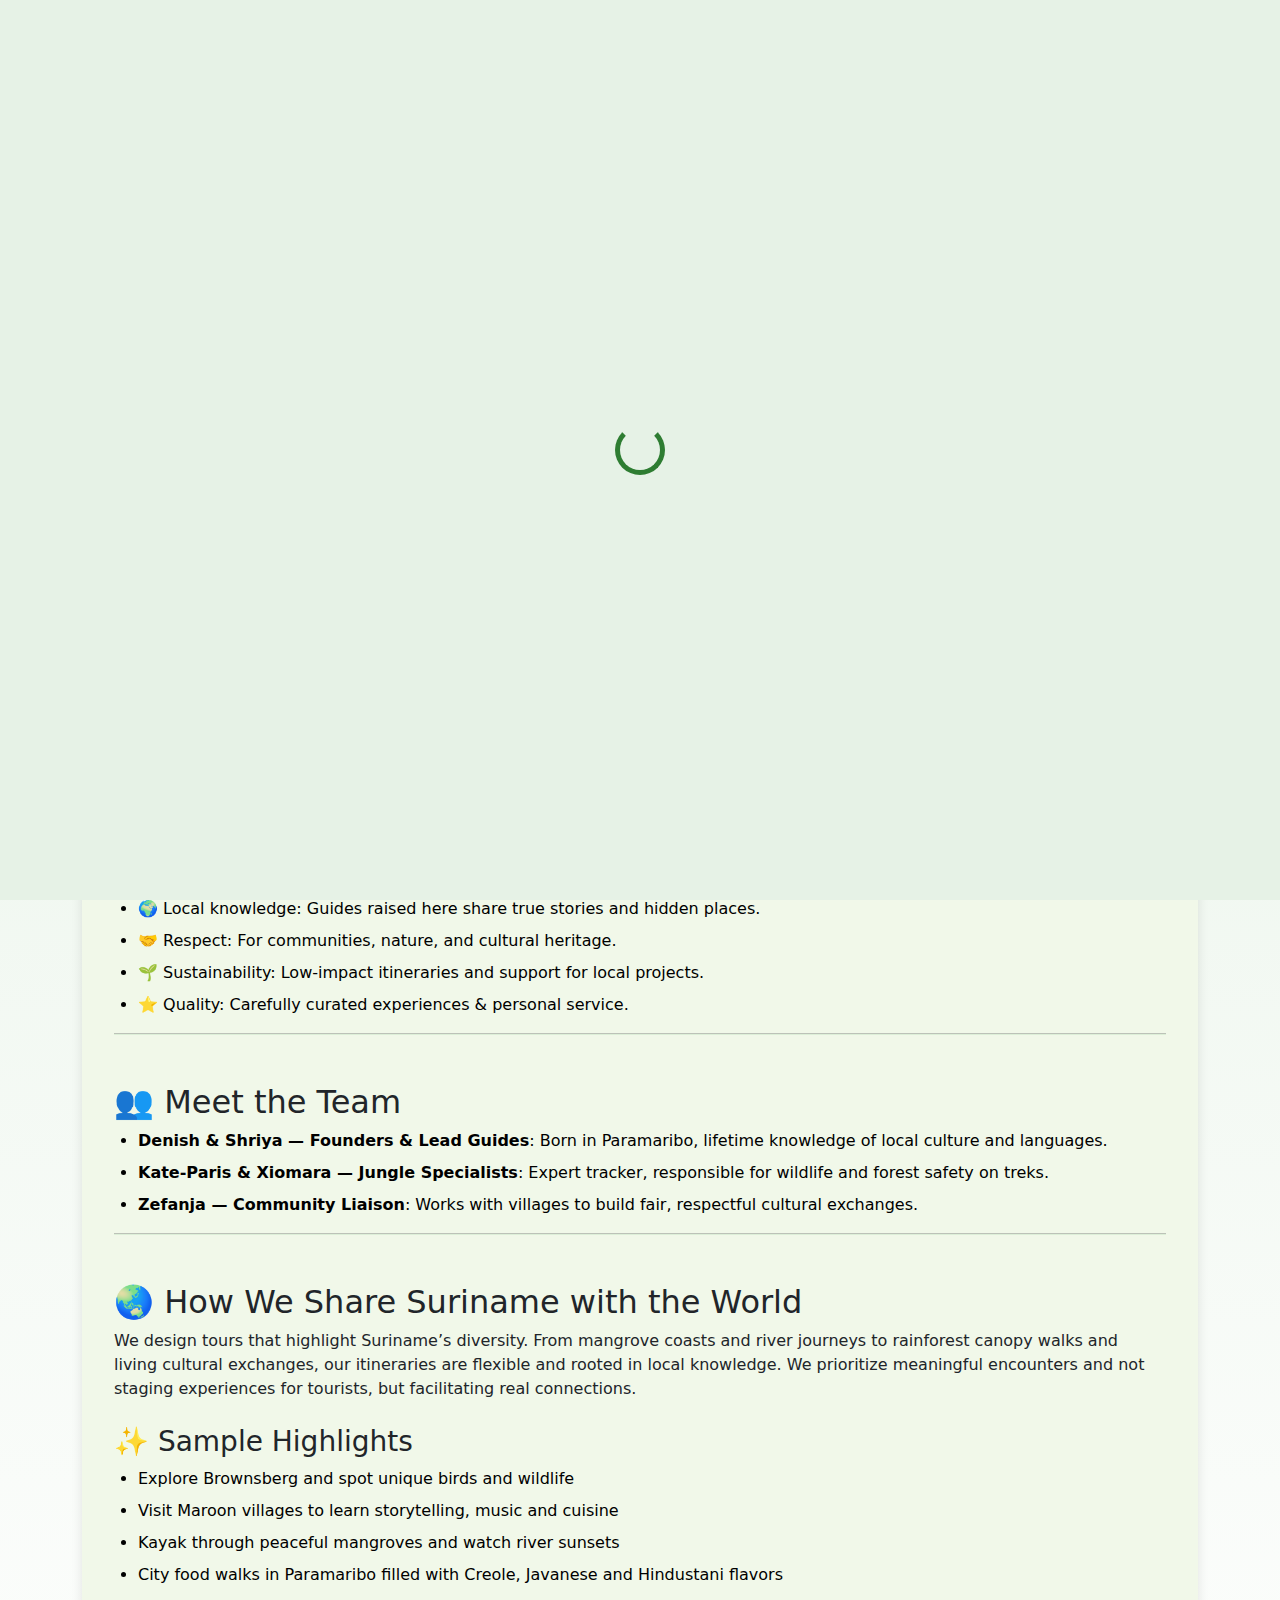
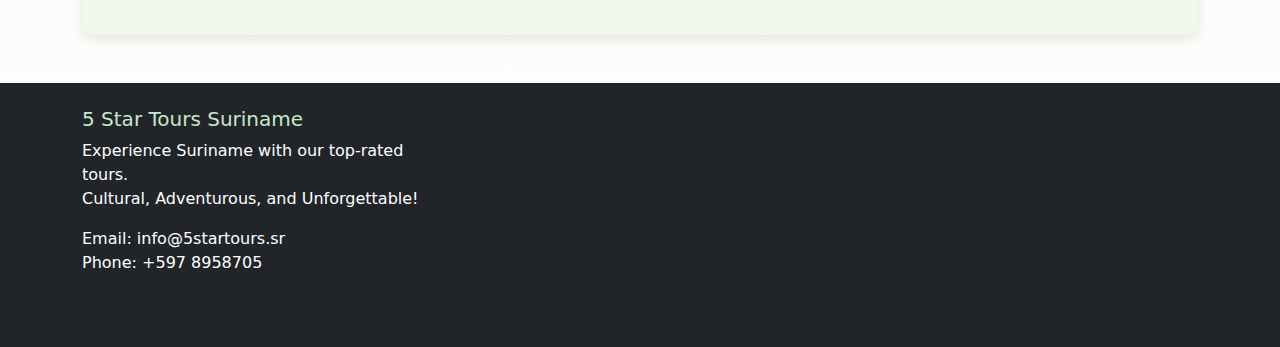
<file: aboutus.html>
<!doctype html>
<html lang="en">
<head>
  <meta charset="utf-8" />
  <meta name="viewport" content="width=device-width, initial-scale=1" />
  <title>About Us | 5 Star Tours Suriname</title>

  <!-- Link to custom CSS -->
  <link rel="stylesheet" href="tours.css">

  <!-- Bootstrap CSS & JS -->
  <link href="https://cdn.jsdelivr.net/npm/bootstrap@5.3.0/dist/css/bootstrap.min.css" rel="stylesheet">
  <script src="https://cdn.jsdelivr.net/npm/bootstrap@5.3.0/dist/js/bootstrap.bundle.min.js"></script>
</head>
<body class="about-page">

    <!-- Loader Animation -->
  <div class="loader">
    <div class="spinner"></div>
  </div>

  <!-- Header & Navigation -->
  <header>
    <div class="logo-wrapper text-center">
      <a href="index.html">
        <img src="logo.png" alt="5 Star Tours Suriname Logo" class="logo-img">
      </a>
    </div>
    <nav class="nav-bar">
      <ul class="nav">
        <li class="nav-item"><a class="nav-link" href="index.html">Home</a></li>
        <li class="nav-item"><a class="nav-link" href="videos.html">Visuals</a></li>
        <li class="nav-item"><a class="nav-link active" href="aboutus.html">About Us</a></li>
        <li class="nav-item"><a class="nav-link" href="contact.html">Contact Us</a></li>
        <li class="nav-item"><a class="nav-link" href="game.html">Free Game</a></li>

        <!-- Drop-down Menu -->
        <li class="nav-item dropdown">
          <a class="nav-link dropdown-toggle" href="#" role="button" data-bs-toggle="dropdown">
            External Links
          </a>
          <ul class="dropdown-menu">
            <li><a class="dropdown-item" href="https://www.booking.com/country/sr.en.html?aid=1610687;label=sr-5ElaeUpGB0Yet*cl18cUkwS541266364289:pl:ta:p1:p2:ac:ap:neg:fi:tikwd-579034197966:lp1012114:li:dec:dm:ppccp=UmFuZG9tSVYkc2RlIyh9YfpWGnRw6lOGgfEoJVv7zYo;ws=&gad_source=1&gad_campaignid=1573210299&gbraid=0AAAAAD_Ls1KssuhnVb_tlhgOaTrJk_Z-X&gclid=Cj0KCQjw3OjGBhDYARIsADd-uX7JFO5ipkrG1ljTrF43IUmAvNK_TdJYITljc0hxZGbKVjTGrwPC5joaAl6KEALw_wcB" target="_blank">Booking.com</a></li>
            <li><a class="dropdown-item" href="https://www.tripadvisor.com/Tourism-g294082-Paramaribo_Paramaribo_District-Vacations.html" target="_blank">TripAdvisor</a></li>
            <li><a class="dropdown-item" href="https://allsurinametours.com/" target="_blank">All Suriname Tours</a></li>
          </ul>
        </li>
      </ul>


      <!-- Search Bar -->
      <form class="search-form" action="https://www.google.com/search" method="get" target="_blank">
        <input type="text" name="q" placeholder="Search..." />
        <button type="submit">Search</button>
      </form>
    </nav>
  </header>

  <!-- Sidemenu: Floating External Links -->
<div class="floating-side-menu">
  <h5>Beyond the Map</h5>
  <ul>
    <li><a class="dropdown-item" href="https://www.booking.com/country/sr.en.html?aid=1610687;label=sr-5ElaeUpGB0Yet*cl18cUkwS541266364289:pl:ta:p1:p2:ac:ap:neg:fi:tikwd-579034197966:lp1012114:li:dec:dm:ppccp=UmFuZG9tSVYkc2RlIyh9YfpWGnRw6lOGgfEoJVv7zYo;ws=&gad_source=1&gad_campaignid=1573210299&gbraid=0AAAAAD_Ls1KssuhnVb_tlhgOaTrJk_Z-X&gclid=Cj0KCQjw3OjGBhDYARIsADd-uX7JFO5ipkrG1ljTrF43IUmAvNK_TdJYITljc0hxZGbKVjTGrwPC5joaAl6KEALw_wcB" target="_blank">Booking.com</a></li>
    <li><a class="dropdown-item" href="https://www.tripadvisor.com/Tourism-g294082-Paramaribo_Paramaribo_District-Vacations.html" target="_blank">TripAdvisor</a></li>
    <li><a class="dropdown-item" href="https://allsurinametours.com/" target="_blank">All Suriname Tours</a></li>
  </ul>
</div>

  <!-- Main Content -->
  <main class="flex-grow-1">
    <div class="container my-5">
      <h1 class="h1s1">About 5 Star Tours Suriname</h1>
      <p class="h1s2">Local Heart. Global Welcome.</p>

      <div class="about-section">
        <p>We are a small, passionate group of local guides and travel-makers who want to show the world the strength, beauty and heart of Suriname. It has lush rainforests, diverse cultures, and warm, welcoming people. We design honest, responsible experiences that celebrate what Suriname truly is.</p>

        <hr>

        <h2 class="mt-5">🌟 Our Mission</h2>
        <p>At 5 Star Tours Suriname our mission is simple: to craft unforgettable journeys that connect visitors with Suriname’s nature, culture, and people — in a way that is respectful, sustainable, and empowering for local communities. We believe tourism should give back.</p>

        <hr>

        <h2 class="mt-5">💚 What We Value</h2>
        <ul>
          <li>🌍 Local knowledge: Guides raised here share true stories and hidden places.</li>
          <li>🤝 Respect: For communities, nature, and cultural heritage.</li>
          <li>🌱 Sustainability: Low-impact itineraries and support for local projects.</li>
          <li>⭐ Quality: Carefully curated experiences & personal service.</li>
        </ul>

        <hr>

        <h2 class="mt-5">👥 Meet the Team</h2>
        <ul>
          <li><strong>Denish & Shriya — Founders & Lead Guides</strong>: Born in Paramaribo, lifetime knowledge of local culture and languages.</li>
          <li><strong>Kate-Paris & Xiomara — Jungle Specialists</strong>: Expert tracker, responsible for wildlife and forest safety on treks.</li>
          <li><strong>Zefanja — Community Liaison</strong>: Works with villages to build fair, respectful cultural exchanges.</li>
        </ul>

        <hr>

        <h2 class="mt-5">🌏 How We Share Suriname with the World</h2>
        <p>We design tours that highlight Suriname’s diversity. From mangrove coasts and river journeys to rainforest canopy walks and living cultural exchanges, our itineraries are flexible and rooted in local knowledge. We prioritize meaningful encounters and not staging experiences for tourists, but facilitating real connections.</p>

        <h3 class="mt-4">✨ Sample Highlights</h3>
        <ul>
          <li>Explore Brownsberg and spot unique birds and wildlife</li>
          <li>Visit Maroon villages to learn storytelling, music and cuisine</li>
          <li>Kayak through peaceful mangroves and watch river sunsets</li>
          <li>City food walks in Paramaribo filled with Creole, Javanese and Hindustani flavors</li>
        </ul>
      </div>
    </div>
  </main>

  <!-- Footer -->
  <footer class="footer bg-dark text-white pt-4">
    <div class="container">
      <div class="row">
        <div class="col-md-4 mb-4">
          <h5>5 Star Tours Suriname</h5>
          <p>Experience Suriname with our top-rated tours.<br>Cultural, Adventurous, and Unforgettable!</p>
          <p>Email: info@5startours.sr<br>Phone: +597 8958705</p>
        </div>
      </div>
    </div>
  </footer>

</body>
</html>
</file>
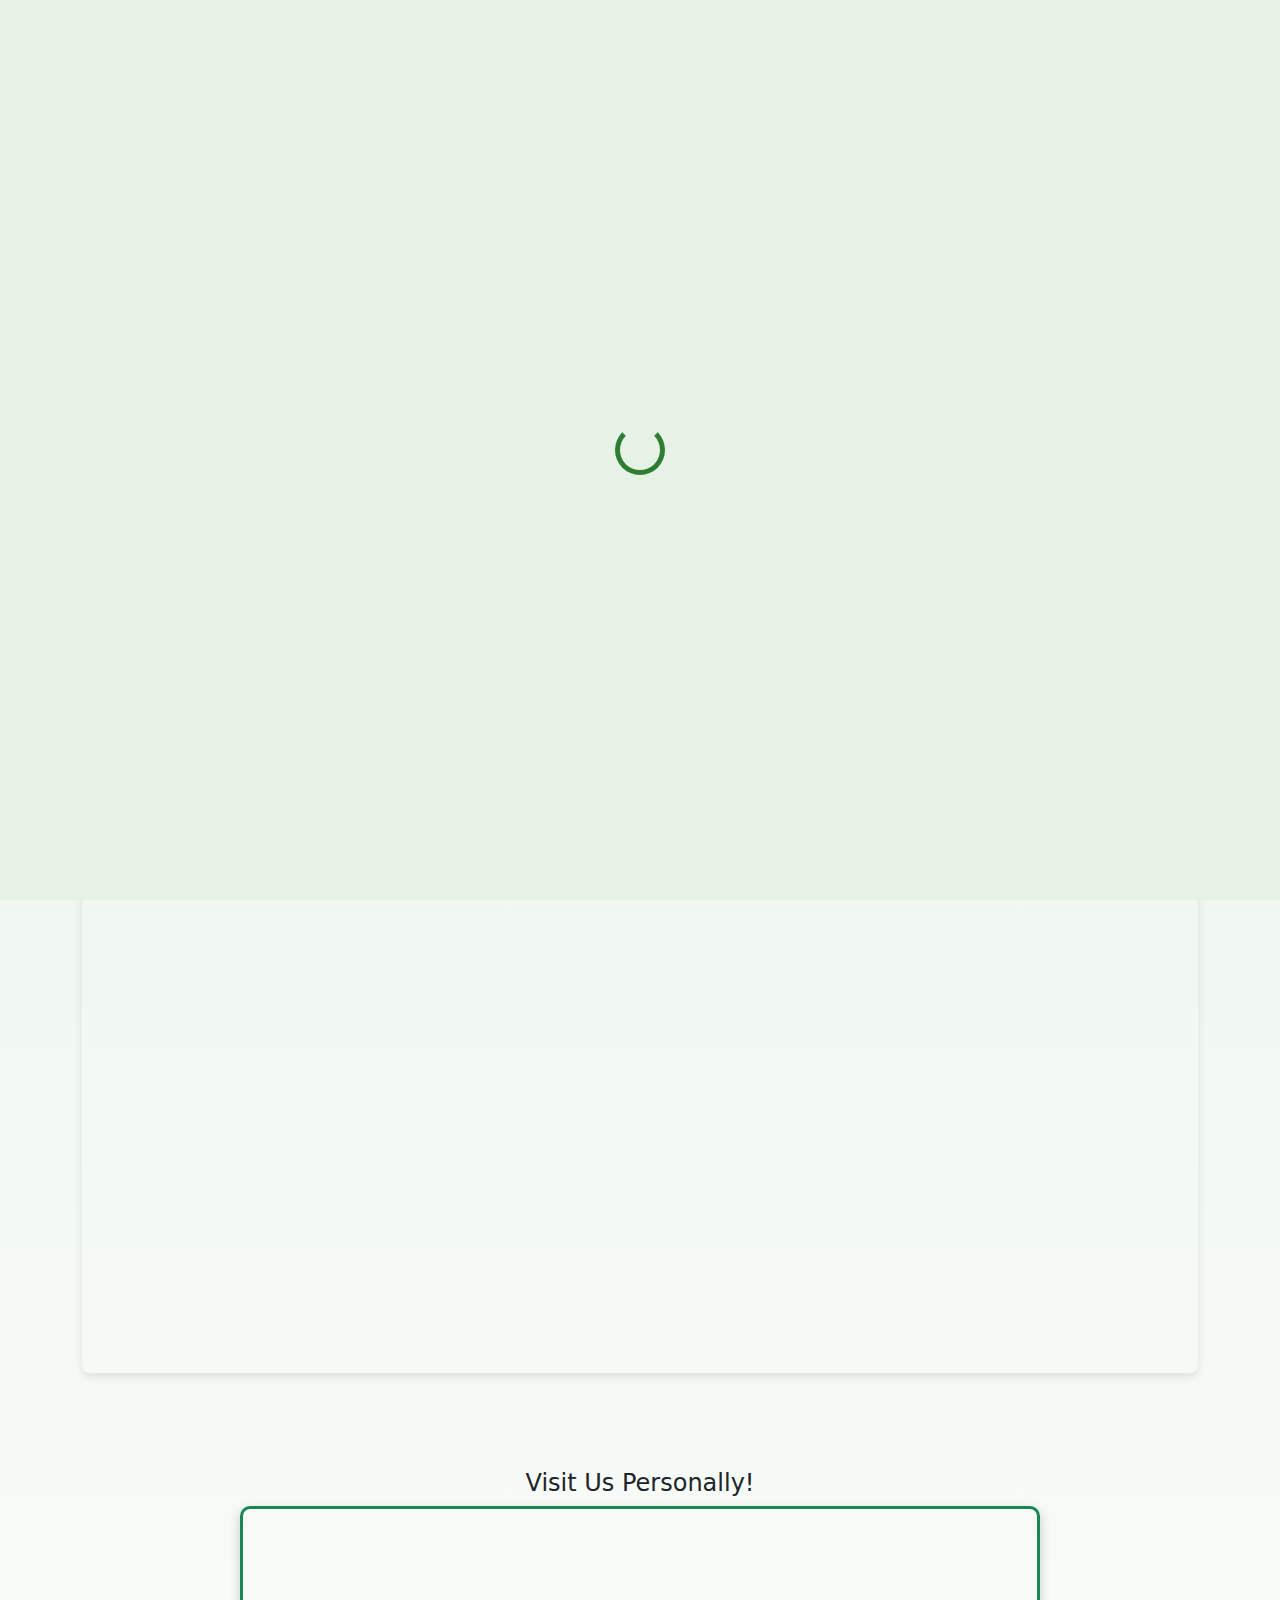
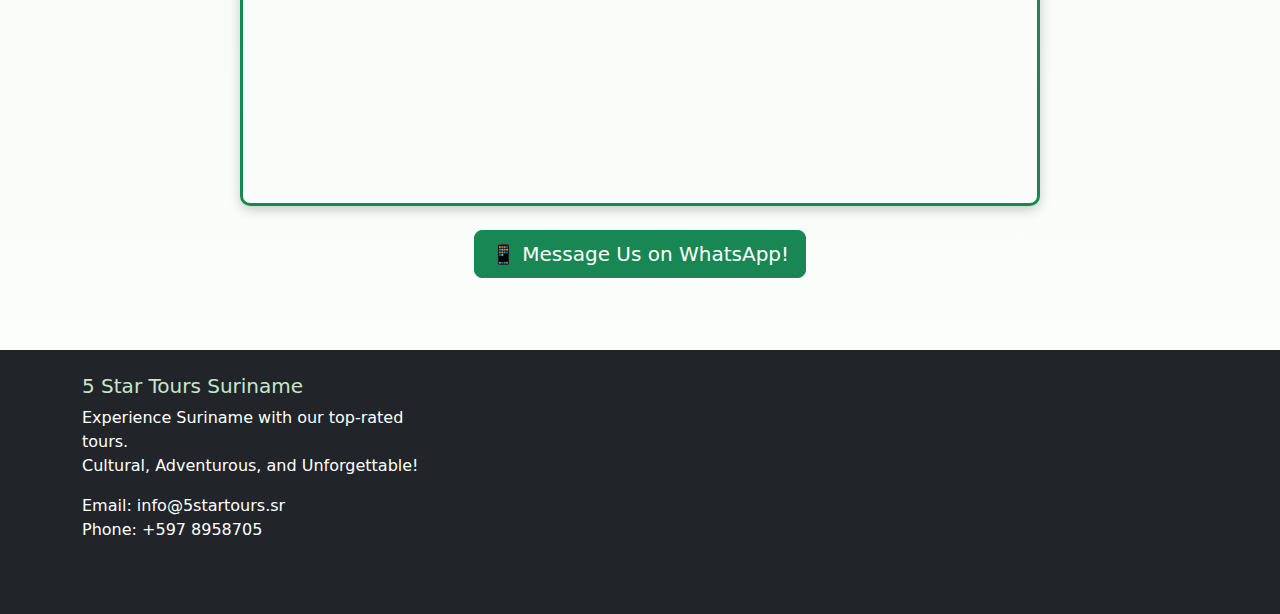
<file: contact.html>
<!DOCTYPE html>
<html lang="en">
<head>
  <meta charset="UTF-8">
  <title>Contact Us | 5 Star Tours Suriname</title>
  <meta name="viewport" content="width=device-width, initial-scale=1.0">

  <!-- Link to CSS -->
  <link rel="stylesheet" href="tours.css">

  <!-- Bootstrap CSS & JS -->
  <link href="https://cdn.jsdelivr.net/npm/bootstrap@5.3.0/dist/css/bootstrap.min.css" rel="stylesheet">
  <script src="https://cdn.jsdelivr.net/npm/bootstrap@5.3.0/dist/js/bootstrap.bundle.min.js"></script>
</head>
<body class="contact-page">

    <!-- Loader Animation -->
  <div class="loader">
    <div class="spinner"></div>
  </div>

  <!-- Header & Navigation -->
  <header>
    <div class="logo-wrapper text-center">
      <a href="index.html">
        <img src="logo.png" alt="5 Star Tours Suriname Logo" class="logo-img">
      </a>
    </div>
    <nav class="nav-bar">
      <ul class="nav">
        <li class="nav-item"><a class="nav-link" href="index.html">Home</a></li>
        <li class="nav-item"><a class="nav-link" href="videos.html">Visuals</a></li>
        <li class="nav-item"><a class="nav-link" href="aboutus.html">About Us</a></li>
        <li class="nav-item"><a class="nav-link active" href="contact.html">Contact Us</a></li>
        <li class="nav-item"><a class="nav-link" href="game.html">Free Game</a></li>

        <!-- Drop-down Menu -->
        <li class="nav-item dropdown">
          <a class="nav-link dropdown-toggle" href="#" role="button" data-bs-toggle="dropdown">
            External Links
          </a>
          <ul class="dropdown-menu">
            <li><a class="dropdown-item" href="https://www.booking.com/country/sr.en.html?aid=1610687;label=sr-5ElaeUpGB0Yet*cl18cUkwS541266364289:pl:ta:p1:p2:ac:ap:neg:fi:tikwd-579034197966:lp1012114:li:dec:dm:ppccp=UmFuZG9tSVYkc2RlIyh9YfpWGnRw6lOGgfEoJVv7zYo;ws=&gad_source=1&gad_campaignid=1573210299&gbraid=0AAAAAD_Ls1KssuhnVb_tlhgOaTrJk_Z-X&gclid=Cj0KCQjw3OjGBhDYARIsADd-uX7JFO5ipkrG1ljTrF43IUmAvNK_TdJYITljc0hxZGbKVjTGrwPC5joaAl6KEALw_wcB" target="_blank">Booking.com</a></li>
            <li><a class="dropdown-item" href="https://www.tripadvisor.com/Tourism-g294082-Paramaribo_Paramaribo_District-Vacations.html" target="_blank">TripAdvisor</a></li>
            <li><a class="dropdown-item" href="https://allsurinametours.com/" target="_blank">All Suriname Tours</a></li>
          </ul>
        </li>
      </ul>

      <!-- Search Bar -->
      <form class="search-form" action="https://www.google.com/search" method="get" target="_blank">
        <input type="text" name="q" placeholder="Search..." />
        <button type="submit">Search</button>
      </form>
    </nav>
  </header>

  <!-- Sidemenu: Floating External Links -->
<div class="floating-side-menu">
  <h5>Beyond the Map</h5>
  <ul>
    <li><a class="dropdown-item" href="https://www.booking.com/country/sr.en.html?aid=1610687;label=sr-5ElaeUpGB0Yet*cl18cUkwS541266364289:pl:ta:p1:p2:ac:ap:neg:fi:tikwd-579034197966:lp1012114:li:dec:dm:ppccp=UmFuZG9tSVYkc2RlIyh9YfpWGnRw6lOGgfEoJVv7zYo;ws=&gad_source=1&gad_campaignid=1573210299&gbraid=0AAAAAD_Ls1KssuhnVb_tlhgOaTrJk_Z-X&gclid=Cj0KCQjw3OjGBhDYARIsADd-uX7JFO5ipkrG1ljTrF43IUmAvNK_TdJYITljc0hxZGbKVjTGrwPC5joaAl6KEALw_wcB" target="_blank">Booking.com</a></li>
    <li><a class="dropdown-item" href="https://www.tripadvisor.com/Tourism-g294082-Paramaribo_Paramaribo_District-Vacations.html" target="_blank">TripAdvisor</a></li>
    <li><a class="dropdown-item" href="https://allsurinametours.com/" target="_blank">All Suriname Tours</a></li>
  </ul>
</div>
  
  <!-- Contact Section -->
  <section class="container my-5">
   <h1 class="h1s1">Contact Us</h1>
   <p class="h1s2">We’d love to hear from you! Fill out the form below and we’ll get back to you soon.</p>

    <!-- Google Form Embed -->
  <div class="ratio ratio-4x3 mt-4">
    <iframe src="https://docs.google.com/forms/d/e/1FAIpQLSczl7Mp1dn1-iRc727x0UaylIbSYmRi9KLs5aPv-EWXPl2hZw/viewform?embedded=true" width="100%" height="1030" frameborder="0" marginheight="0" marginwidth="0">Loading…</iframe>
  </div>
</section>

<!-- Google Map -->
<div class="mt-5 map-container">
  <h4>Visit Us Personally!</h4>
  <iframe
    src="https://www.google.com/maps/embed?pb=!1m18!1m12!1m3!1d66662.67972925508!2d-55.16625609355794!3d5.843273038252934!2m3!1f0!2f0!3f0!3m2!1i1024!2i768!4f13.1!3m3!1m2!1s0x8d09cab5c73d71a1%3A0x99b775c4222b4a34!2sMcDonald&#39;s%20Centrum!5e0!3m2!1sen!2s!4v1758843793334!5m2!1sen!2s"
    class="map-frame"
    allowfullscreen=""
    loading="lazy"
    referrerpolicy="no-referrer-when-downgrade">
  </iframe>
</div>
</br>

  <!-- WhatsApp Button -->
  <div class="text-center mb-4">
    <a href="https://wa.me/5978958705" target="_blank" class="btn btn-success btn-lg">
      📱 Message Us on WhatsApp!
    </a>
  </div>
  <!-- Footer -->
  <footer class="footer mt-5 bg-dark text-white pt-4">
    <div class="container">
      <div class="row">
        <div class="col-md-4 mb-4">
          <h5>5 Star Tours Suriname</h5>
          <p>Experience Suriname with our top-rated tours.<br>Cultural, Adventurous, and Unforgettable!</p>
          <p>Email: info@5startours.sr<br>Phone: +597 8958705</p>
        </div>
      </div>
    </div>
  </footer>
  </body>
</html>
</file>
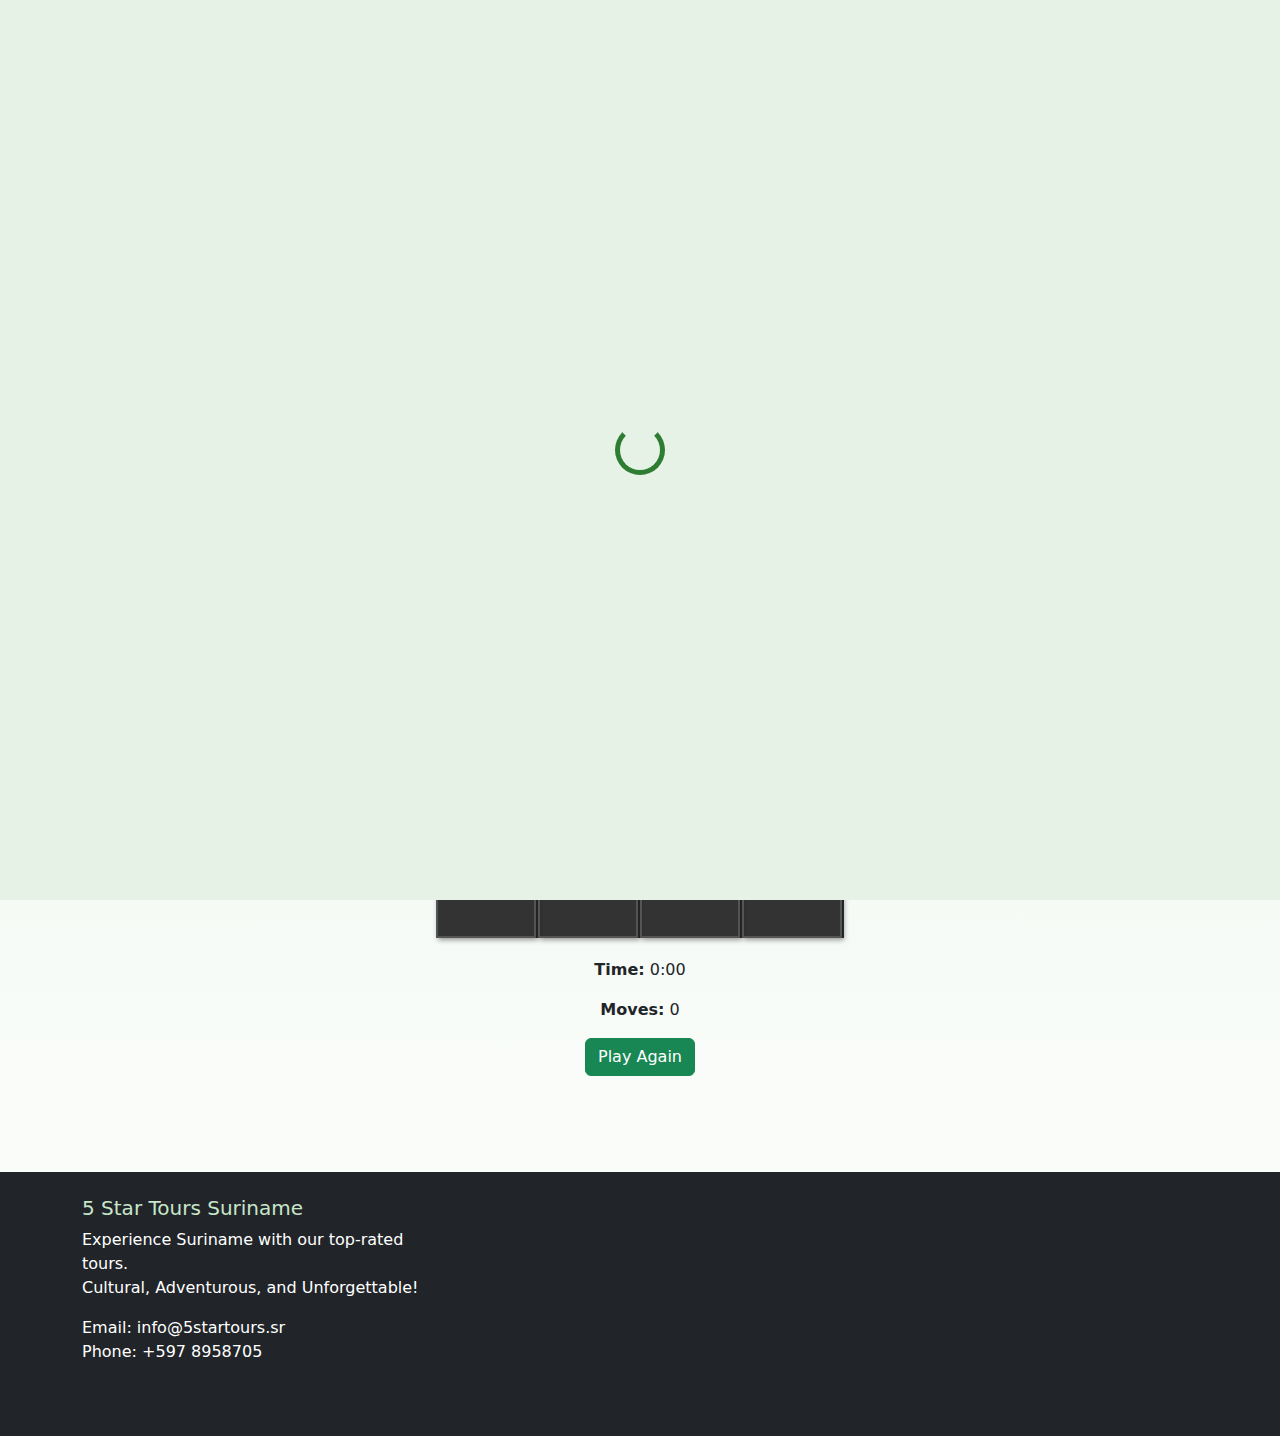
<file: game.html>
<!DOCTYPE html>
<html lang="en">
<head>
  <meta charset="UTF-8">
  <title>Puzzle Game | 5 Star Tours Suriname</title>
  <meta name="viewport" content="width=device-width, initial-scale=1.0">

  <!-- Link to custom CSS -->
  <link rel="stylesheet" href="tours.css">

  <!-- Bootstrap CSS & JS -->
  <link href="https://cdn.jsdelivr.net/npm/bootstrap@5.3.0/dist/css/bootstrap.min.css" rel="stylesheet">
  <script src="https://cdn.jsdelivr.net/npm/bootstrap@5.3.0/dist/js/bootstrap.bundle.min.js"></script>

<body class="game-page">

    <!-- Loader Animation -->
  <div class="loader">
    <div class="spinner"></div>
  </div>

  <!-- Header & Navigation -->
  <header>
    <div class="logo-wrapper text-center">
      <a href="index.html">
        <img src="logo.png" alt="5 Star Tours Suriname Logo" class="logo-img">
      </a>
    </div>
    <nav class="nav-bar">
      <ul class="nav">
        <li class="nav-item"><a class="nav-link" href="index.html">Home</a></li>
        <li class="nav-item"><a class="nav-link" href="videos.html">Visuals</a></li>
        <li class="nav-item"><a class="nav-link" href="aboutus.html">About Us</a></li>
        <li class="nav-item"><a class="nav-link" href="contact.html">Contact Us</a></li>
        <li class="nav-item"><a class="nav-link active" href="game.html">Free Game</a></li>

        <!-- Drop-down Menu -->
        <li class="nav-item dropdown">
          <a class="nav-link dropdown-toggle" href="#" role="button" data-bs-toggle="dropdown">
            External Links
          </a>
          <ul class="dropdown-menu">
            <li><a class="dropdown-item" href="https://www.booking.com/country/sr.en.html?aid=1610687;label=sr-5ElaeUpGB0Yet*cl18cUkwS541266364289:pl:ta:p1:p2:ac:ap:neg:fi:tikwd-579034197966:lp1012114:li:dec:dm:ppccp=UmFuZG9tSVYkc2RlIyh9YfpWGnRw6lOGgfEoJVv7zYo;ws=&gad_source=1&gad_campaignid=1573210299&gbraid=0AAAAAD_Ls1KssuhnVb_tlhgOaTrJk_Z-X&gclid=Cj0KCQjw3OjGBhDYARIsADd-uX7JFO5ipkrG1ljTrF43IUmAvNK_TdJYITljc0hxZGbKVjTGrwPC5joaAl6KEALw_wcB" target="_blank">Booking.com</a></li>
            <li><a class="dropdown-item" href="https://www.tripadvisor.com/Tourism-g294082-Paramaribo_Paramaribo_District-Vacations.html" target="_blank">TripAdvisor</a></li>
            <li><a class="dropdown-item" href="https://allsurinametours.com/" target="_blank">All Suriname Tours</a></li>
          </ul>
        </li>
      </ul>

      
      <!-- Search Bar -->
      <form class="search-form" action="https://www.google.com/search" method="get" target="_blank">
        <input type="text" name="q" placeholder="Search..." />
        <button type="submit">Search</button>
      </form>
    </nav>
  </header>

      <!-- Sidemenu: Floating External Links -->
<div class="floating-side-menu">
  <h5>Beyond the Map</h5>
  <ul>
    <li><a class="dropdown-item" href="https://www.booking.com/country/sr.en.html?aid=1610687;label=sr-5ElaeUpGB0Yet*cl18cUkwS541266364289:pl:ta:p1:p2:ac:ap:neg:fi:tikwd-579034197966:lp1012114:li:dec:dm:ppccp=UmFuZG9tSVYkc2RlIyh9YfpWGnRw6lOGgfEoJVv7zYo;ws=&gad_source=1&gad_campaignid=1573210299&gbraid=0AAAAAD_Ls1KssuhnVb_tlhgOaTrJk_Z-X&gclid=Cj0KCQjw3OjGBhDYARIsADd-uX7JFO5ipkrG1ljTrF43IUmAvNK_TdJYITljc0hxZGbKVjTGrwPC5joaAl6KEALw_wcB" target="_blank">Booking.com</a></li>
    <li><a class="dropdown-item" href="https://www.tripadvisor.com/Tourism-g294082-Paramaribo_Paramaribo_District-Vacations.html" target="_blank">TripAdvisor</a></li>
    <li><a class="dropdown-item" href="https://allsurinametours.com/" target="_blank">All Suriname Tours</a></li>
  </ul>
</div>


  <!-- Game Content -->
  <div class="container my-5">
   <h1 class="h1s1">Jigsaw Puzzle Game</h1>
   <p class="h1s2">Drag or tap the pieces to the correct spot!</p>

    <div id="puzzle"></div>
    <p id="message" class="mt-3"></p>

  <div class="mt-3 text-center">
  <p><strong>Time:</strong> <span id="timer">0:00</span></p>
  <p><strong>Moves:</strong> <span id="moves">0</span></p>
  <button onclick="resetGame()" class="btn btn-success">Play Again</button>
</div>
  </div>

  <!-- Game Script -->
  <script>
    const puzzle = document.getElementById("puzzle");
    const message = document.getElementById("message");
    const size = 4;
    let order = [];
    let seconds = 0;
    let moves = 0;
    let timerInterval;
    let dragged;

    function startTimer() {
      timerInterval = setInterval(() => {
        seconds++;
        const min = Math.floor(seconds / 60);
        const sec = seconds % 60;
        document.getElementById("timer").textContent = `${min}:${sec.toString().padStart(2, '0')}`;
      }, 1000);
    }

    function incrementMoves() {
      moves++;
      document.getElementById("moves").textContent = moves;
    }

    function resetGame() {
      clearInterval(timerInterval);
      seconds = 0;
      moves = 0;
      document.getElementById("timer").textContent = "0:00";
      document.getElementById("moves").textContent = "0";
      order = shuffle([...Array(size * size).keys()]);
      Array.from(puzzle.children).forEach((piece, i) => {
        piece.style.order = order[i];
      });
      message.textContent = "";
      startTimer();
    }

    function shuffle(array) {
      for (let i = array.length - 1; i > 0; i--) {
        const j = Math.floor(Math.random() * (i + 1));
        [array[i], array[j]] = [array[j], array[i]];
      }
      return array;
    }

    // Generate puzzle pieces
    for (let row = 0; row < size; row++) {
      for (let col = 0; col < size; col++) {
        let index = row * size + col;
        order.push(index);

        let piece = document.createElement("div");
        piece.classList.add("piece");
        piece.style.backgroundPosition = `-${col * 100}px -${row * 100}px`;
        piece.setAttribute("data-index", index);
        piece.draggable = true;

        puzzle.appendChild(piece);
      }
    }

    // Shuffle pieces
    order = shuffle(order);
    Array.from(puzzle.children).forEach((piece, i) => {
      piece.style.order = order[i];
    });

    // Drag & drop logic
    puzzle.addEventListener("dragstart", e => {
      dragged = e.target;
    });

    puzzle.addEventListener("dragover", e => {
      e.preventDefault();
    });

    puzzle.addEventListener("drop", e => {
      if (e.target.classList.contains("piece")) {
        let tempOrder = dragged.style.order;
        dragged.style.order = e.target.style.order;
        e.target.style.order = tempOrder;
        incrementMoves();
        checkWin();
      }
    });

    // Touch events for mobile
    puzzle.addEventListener("touchstart", e => {
      dragged = e.target;
    });

    puzzle.addEventListener("touchmove", e => {
      e.preventDefault();
    });

    puzzle.addEventListener("touchend", e => {
      const touch = e.changedTouches[0];
      const target = document.elementFromPoint(touch.clientX, touch.clientY);
      if (target && target.classList.contains("piece")) {
        let tempOrder = dragged.style.order;
        dragged.style.order = target.style.order;
        target.style.order = tempOrder;
        incrementMoves();
        checkWin();
      }
    });

    function checkWin() {
      let solved = true;
      Array.from(puzzle.children).forEach(piece => {
        if (piece.style.order != piece.getAttribute("data-index")) {
          solved = false;
        }
      });
      if (solved) {
        clearInterval(timerInterval);
        message.textContent = "🎉 Congratulations! You solved the puzzle!";
      }
    }

    // Start timer on load
    startTimer();
  </script>

  <!-- Footer -->
  <footer class="footer mt-5 bg-dark text-white pt-4">
    <div class="container">
      <div class="row">
        <div class="col-md-4 mb-4">
          <h5>5 Star Tours Suriname</h5>
          <p>Experience Suriname with our top-rated tours.<br>Cultural, Adventurous, and Unforgettable!</p>
          <p>Email: info@5startours.sr<br>Phone: +597 8958705</p>
        </div>
      </div>
    </div>
  </footer>

</body>
</html>
</file>
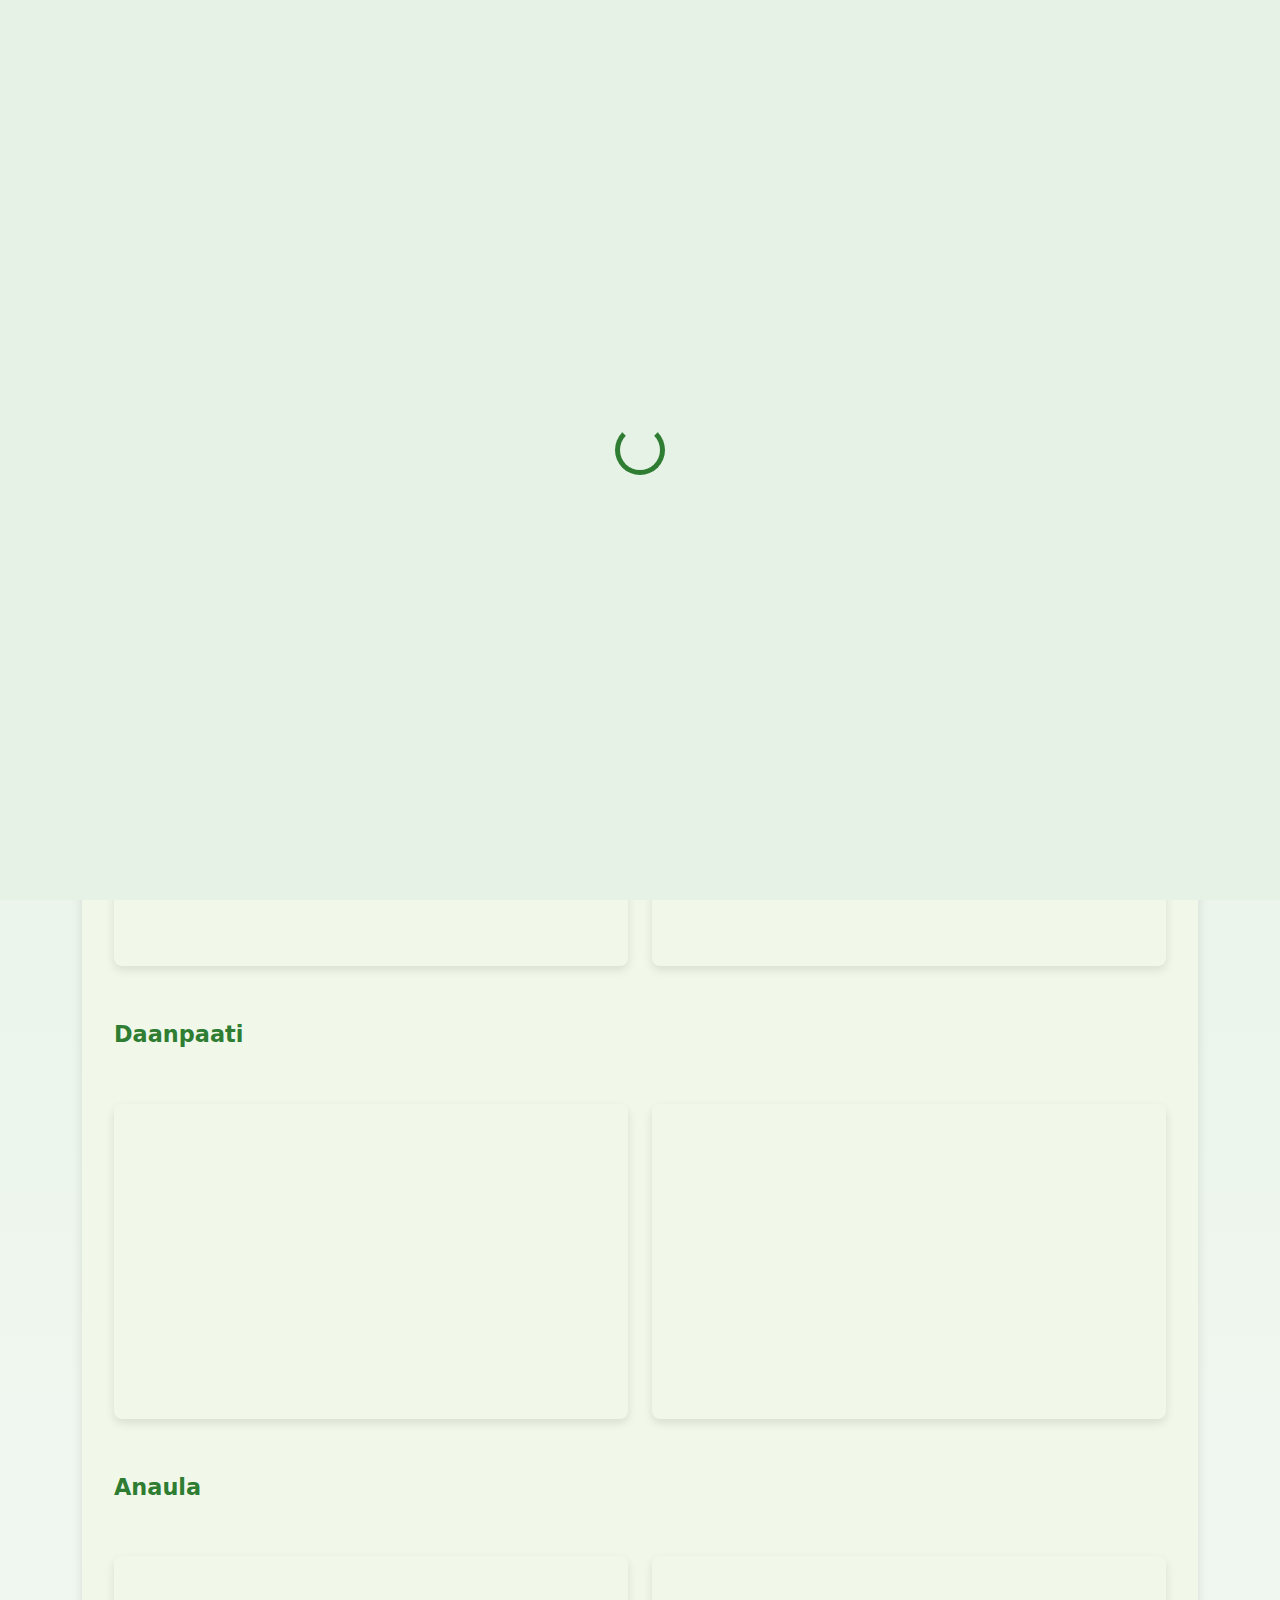
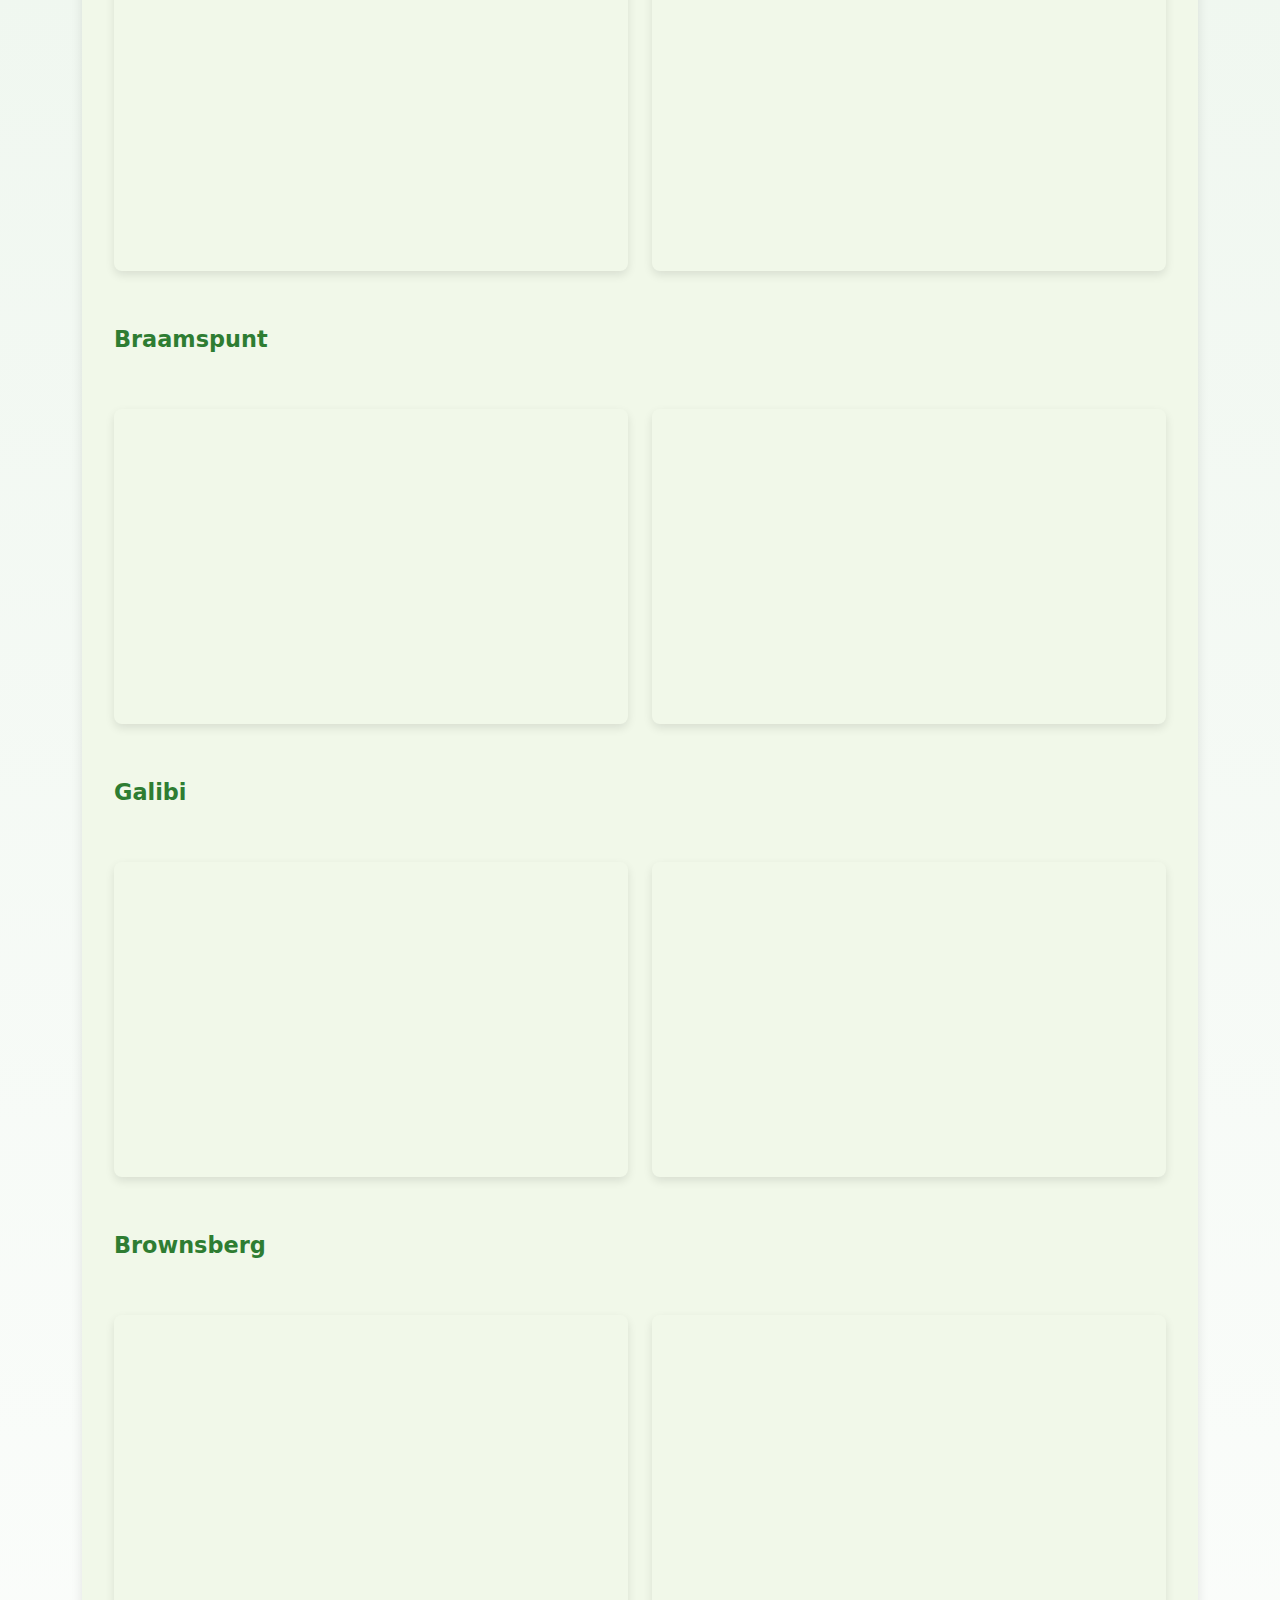
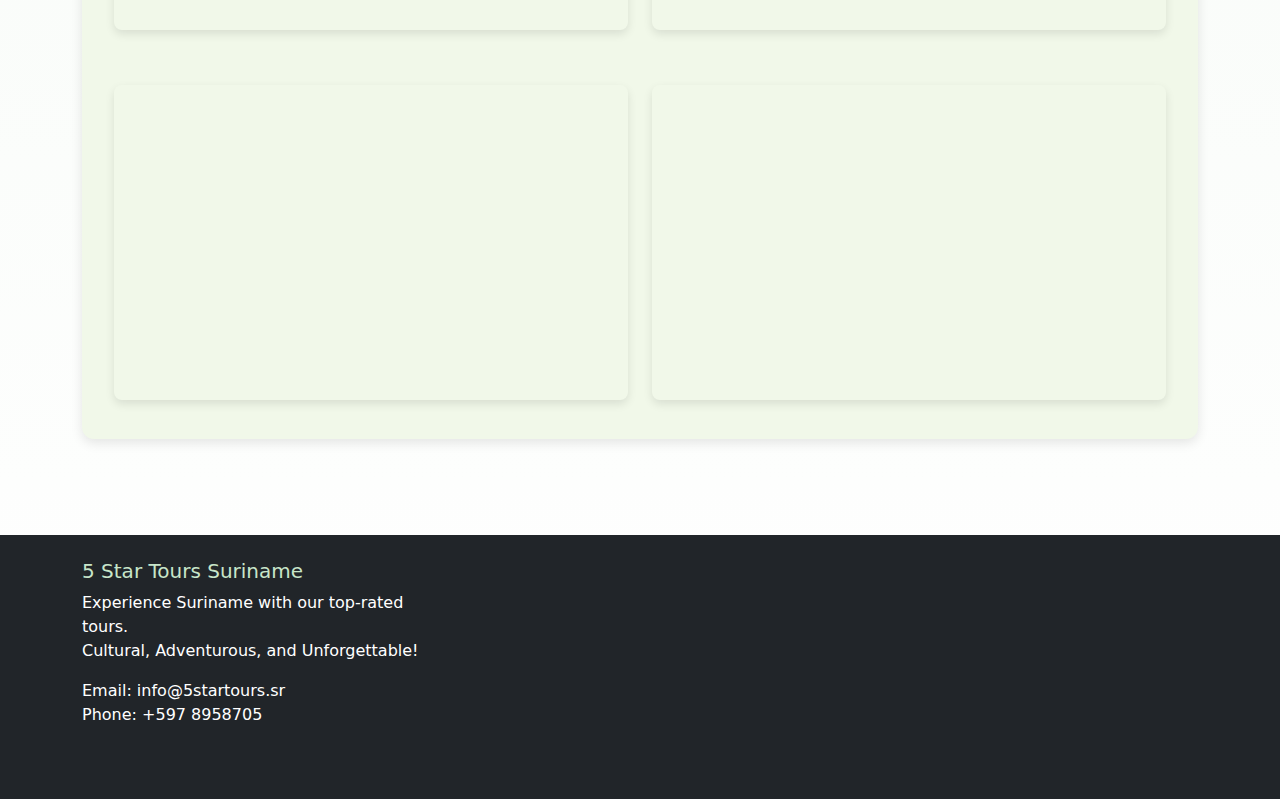
<file: videos.html>
<!DOCTYPE html>
<html lang="en">
<head>
  <meta charset="UTF-8">
  <title>Visuals | 5 Star Tours Suriname</title>
  <meta name="viewport" content="width=device-width, initial-scale=1.0">

  <!-- Link to CSS -->
  <link rel="stylesheet" href="tours.css">

  <!-- Bootstrap CSS & JS -->
  <link href="https://cdn.jsdelivr.net/npm/bootstrap@5.3.0/dist/css/bootstrap.min.css" rel="stylesheet">
  <script src="https://cdn.jsdelivr.net/npm/bootstrap@5.3.0/dist/js/bootstrap.bundle.min.js"></script>
</head>
<body class="videos-page">

  <!-- Loader Animation -->
  <div class="loader">
    <div class="spinner"></div>
  </div>

  <!-- Header & Navigation -->
  <header>
    <div class="logo-wrapper text-center">
      <a href="index.html">
        <img src="logo.png" alt="5 Star Tours Suriname Logo" class="logo-img">
      </a>
    </div>
    <nav class="nav-bar">
      <ul class="nav">
        <li class="nav-item"><a class="nav-link" href="index.html">Home</a></li>
        <li class="nav-item"><a class="nav-link active" href="videos.html">Visuals</a></li>
        <li class="nav-item"><a class="nav-link" href="aboutus.html">About Us</a></li>
        <li class="nav-item"><a class="nav-link" href="contact.html">Contact Us</a></li>
        <li class="nav-item"><a class="nav-link" href="game.html">Free Game</a></li>

        <!-- Drop-down Menu -->
        <li class="nav-item dropdown">
          <a class="nav-link dropdown-toggle" href="#" role="button" data-bs-toggle="dropdown">
            External Links
          </a>
          <ul class="dropdown-menu">
            <li><a class="dropdown-item" href="https://www.booking.com/country/sr.en.html?aid=1610687;label=sr-5ElaeUpGB0Yet*cl18cUkwS541266364289:pl:ta:p1:p2:ac:ap:neg:fi:tikwd-579034197966:lp1012114:li:dec:dm:ppccp=UmFuZG9tSVYkc2RlIyh9YfpWGnRw6lOGgfEoJVv7zYo;ws=&gad_source=1&gad_campaignid=1573210299&gbraid=0AAAAAD_Ls1KssuhnVb_tlhgOaTrJk_Z-X&gclid=Cj0KCQjw3OjGBhDYARIsADd-uX7JFO5ipkrG1ljTrF43IUmAvNK_TdJYITljc0hxZGbKVjTGrwPC5joaAl6KEALw_wcB" target="_blank">Booking.com</a></li>
            <li><a class="dropdown-item" href="https://www.tripadvisor.com/Tourism-g294082-Paramaribo_Paramaribo_District-Vacations.html" target="_blank">TripAdvisor</a></li>
            <li><a class="dropdown-item" href="https://allsurinametours.com/" target="_blank">All Suriname Tours</a></li>
          </ul>
        </li>
      </ul>

      <!-- Search Bar -->
      <form class="search-form" action="https://www.google.com/search" method="get" target="_blank">
        <input type="text" name="q" placeholder="Search..." />
        <button type="submit">Search</button>
      </form>
    </nav>
  </header>

    <!-- Sidemenu: Floating External Links -->
<div class="floating-side-menu">
  <h5>Beyond the Map</h5>
  <ul>
    <li><a class="dropdown-item" href="https://www.booking.com/country/sr.en.html?aid=1610687;label=sr-5ElaeUpGB0Yet*cl18cUkwS541266364289:pl:ta:p1:p2:ac:ap:neg:fi:tikwd-579034197966:lp1012114:li:dec:dm:ppccp=UmFuZG9tSVYkc2RlIyh9YfpWGnRw6lOGgfEoJVv7zYo;ws=&gad_source=1&gad_campaignid=1573210299&gbraid=0AAAAAD_Ls1KssuhnVb_tlhgOaTrJk_Z-X&gclid=Cj0KCQjw3OjGBhDYARIsADd-uX7JFO5ipkrG1ljTrF43IUmAvNK_TdJYITljc0hxZGbKVjTGrwPC5joaAl6KEALw_wcB" target="_blank">Booking.com</a></li>
    <li><a class="dropdown-item" href="https://www.tripadvisor.com/Tourism-g294082-Paramaribo_Paramaribo_District-Vacations.html" target="_blank">TripAdvisor</a></li>
    <li><a class="dropdown-item" href="https://allsurinametours.com/" target="_blank">All Suriname Tours</a></li>
  </ul>
</div>


  <!-- Video Gallery Section -->
  <section class="container my-5">
    <h1 class="h1s1">Explore Suriname Through Video</h1>
    <p class="h1s2">Visual journeys through our favorite destinations</p>

    <div class="tab-section mt-4">
      <div class="row gy-5">

        <!-- Peperpot -->
        <div id="peperpot" class="col-md-12">
          <h3>Peperpot</h3>
        </div>
        <div class="col-md-6">
          <iframe width="100%" height="315" src="https://www.youtube.com/embed/ZvNZz0uqcN0" title="Sunset and Wildlife Peperpot Natuurpark Tour" allowfullscreen></iframe>
        </div>
        <div class="col-md-6">
          <iframe width="100%" height="315" src="https://www.youtube.com/embed/lP1BHdZnkoU" title="Kayaking Through Peperpot Nature Park | Wildlife Tour in ..." allowfullscreen></iframe>
        </div>

        <!-- Daanpaati -->
        <div id="daanpaati" class="col-md-12">
          <h3>Daanpaati</h3>
        </div>
        <div class="col-md-6">
          <iframe width="100%" height="315" src="https://www.youtube.com/embed/gGIj3MMSZ1w" title="Danpaati River lodge Suriname" allowfullscreen></iframe>
        </div>
        <div class="col-md-6">
          <iframe width="100%" height="315" src="https://www.youtube.com/embed/oyLu_-VqEKk" title="Sailing Suriname jungle - a visit to Danpaati - ep 25" allowfullscreen></iframe>
        </div>

        <!-- Anaula -->
        <div id="anaula" class="col-md-12">
          <h3>Anaula</h3>
        </div>
        <div class="col-md-6">
          <iframe width="100%" height="315" src="https://www.youtube.com/embed/pWsnQoQbxyI" title="Suriname #5. Naar het binnenland bij Anaula in Aurora - Vlog ..." allowfullscreen></iframe>
        </div>
        <div class="col-md-6">
          <iframe width="100%" height="315" src="https://www.youtube.com/embed/Tiqow9gJLwE" title="Anaula Nature Resort Suriname - Orange Travel" allowfullscreen></iframe>
        </div>

        <!-- Braamspunt -->
        <div id="braamspunt" class="col-md-12">
          <h3>Braamspunt</h3>
        </div>
        <div class="col-md-6">
          <iframe width="100%" height="315" src="https://www.youtube.com/embed/y4gW5X-NQW4" title="Explore Suriname episode 17: Braamspunt ,a beach in ..." allowfullscreen></iframe>
        </div>
        <div class="col-md-6">
          <iframe width="100%" height="315" src="https://www.youtube.com/embed/9FirpqxfzrQ" title="Braamspunt | Napster's Adventure | Monding Suriname Rivier ..." allowfullscreen></iframe>
        </div>

        <!-- Galibi -->
        <div id="galibi" class="col-md-12">
          <h3>Galibi</h3>
        </div>
        <div class="col-md-6">
          <iframe width="100%" height="315" src="https://www.youtube.com/embed/13G279EnO64" title="Road2 Galibi" allowfullscreen></iframe>
        </div>
        <div class="col-md-6">
          <iframe width="100%" height="315" src="https://www.youtube.com/embed/-hPT3hGttNU?si=mZpoPCi8-Kk3mfme" title="Galibi Tour | Suriname" allowfullscreen></iframe>
        </div>

        <!-- Brownsberg -->
        <div id="brownsberg" class="col-md-12">
          <h3>Brownsberg</h3>
        </div>
        <div class="col-md-6">
          <iframe width="100%" height="315" src="https://www.youtube.com/embed/V8eafNj4GNM" title="Suriname Binnenland Tour: Watervallen Brownsberg | Jungle" allowfullscreen></iframe>
        </div>
        <div class="col-md-6">
          <iframe width="100%" height="315" src="https://www.youtube.com/embed/i2goG5RNkBc" title="Surinaamse Junglerit naar Brownsberg – Watervallen ..." allowfullscreen></iframe>
        </div>
        <div class="col-md-6">
          <iframe width="100%" height="315" src="https://www.youtube.com/embed/HCYfoLF8AMM" title="Brownsberg Suriname - Orange Travel" allowfullscreen></iframe>
        </div>
        <div class="col-md-6">
          <iframe width="100%" height="315" src="https://www.youtube.com/embed/M58wNitX8MQ" title="Brownsberg Day trip by All Suriname Tours" allowfullscreen></iframe>
        </div>

      </div>
    </div>
  </section>

  <!-- Footer -->
  <footer class="footer mt-5 bg-dark text-white pt-4">
    <div class="container">
      <div class="row">
        <div class="col-md-4 mb-4">
          <h5>5 Star Tours Suriname</h5>
          <p>Experience Suriname with our top-rated tours.<br>Cultural, Adventurous, and Unforgettable!</p>
          <p>Email: info@5startours.sr<br>Phone: +597 8958705</p>
        </div>
      </div>
    </div>
  </footer>

</body>
</html>
</file>
<file: tours.css>
/* Base Reset */
* {
  margin: 0;
  padding: 0;
  box-sizing: border-box;
}

body {
  font-family: 'Segoe UI', sans-serif;
  background: linear-gradient(to bottom, #e6f2e6, #ffffff);
  color: #000000;
  display: flex;
  flex-direction: column;
  min-height: 100vh;
}

/* Main Content Area */
main {
  flex-grow: 1;
}

/* Page-Specific Layouts */
body.about-page,
body.videos-page,
body.contact-page {
  background: linear-gradient(to bottom, #e6f2e6, #ffffff);
}

/* About Section */
.about-section {
  background-color: #f1f8e9;
  padding: 2rem;
  border-radius: 12px;
  box-shadow: 0 4px 12px rgba(0,0,0,0.1);
}

.about-section ul {
  list-style-type: disc;
  padding-left: 1.5rem;
  color: #000000;
}

.about-section li {
  margin-bottom: 0.5rem;
}

hr {
  border: none;
  height: 2px;
  background-color: #a5d6a7;
  margin: 2rem 0;
}

/* Visuals Page */
.tab-section {
  background-color: #f1f8e9;
  padding: 2rem;
  border-radius: 12px;
  box-shadow: 0 4px 12px rgba(0,0,0,0.1);
}

.tab-section h3 {
  color: #2e7d32;
  margin-bottom: 0.5rem;
  font-size: 1.4rem;
  font-weight: bold;
}

iframe {
  border-radius: 8px;
  box-shadow: 0 4px 10px rgba(0,0,0,0.1);
  transition: transform 0.3s ease;
}

iframe:hover {
  transform: scale(1.02);
}

/* Contact Page */
.map-container {
  display: flex;
  flex-direction: column;
  align-items: center;
  text-align: center;
  width: 100%;
}

.map-frame {
  width: 80%;
  max-width: 800px;
  height: 300px;
  border: 3px solid #198754;
  border-radius: 10px;
  box-shadow: 0 4px 12px rgba(0,0,0,0.2);
}

/* Game Page */
  #puzzle {
      display: grid;
      grid-template-columns: repeat(4, 100px);
      grid-template-rows: repeat(4, 100px);
      gap: 2px;
      margin: 20px auto;
      width: 408px;
      background: #333;
    }

    .piece {
      width: 100px;
      height: 100px;
      background-image: url('https://i.postimg.cc/cL6zR01q/basiliek.jpg');
      background-size: 400px 400px;
      border: 2px solid #555;
      box-shadow: 2px 2px 5px rgba(0,0,0,0.4);
      cursor: grab;
      transition: transform 0.1s;
    }

    .piece:active {
      transform: scale(1.05);
    }

    @media (max-width: 576px) {
      #puzzle {
        width: 100%;
        max-width: 408px;
        grid-template-columns: repeat(4, 1fr);
        grid-template-rows: repeat(4, 1fr);
      }

      .piece {
        width: 100%;
        height: auto;
        aspect-ratio: 1 / 1;
      }
    }
/* End Game Page */


/* Navigation Bar */
.nav-bar {
  display: flex;
  justify-content: center;
  background-color: #2e6f40;
  padding: 1rem;
  list-style: none;
  align-items: center;
  flex-wrap: wrap;
  gap: 0.5rem;
}

.nav-bar li {
  margin: 0;
}

.nav-bar a {
  color: #c1dec8;
  text-decoration: none;
  font-weight: bold;
  font-size: 1rem;
  padding: 0.5rem 1rem;
  border-radius: 4px;
  transition: color 0.3s ease;
}

.nav-bar a:hover {
  color: #7fb38f;
}

.nav-bar a.active {
  background-color: #388e3c;
  color: #ffffff;
  border-radius: 5px;
}

/* Logo */
.logo-img {
  height: 90px;
  margin-bottom: 0.5rem;
}

/* Carousel */
.headerimage {
  width: 100%;
  height: 500px;
  object-fit: cover;
}

.carousel-caption {
  background-color: rgba(0, 100, 72, 0);
  padding: 1rem;
  border-radius: 8px;
}

/* Carousel Controls */
.carousel-control-prev-icon,
.carousel-control-next-icon {
  filter: brightness(0);
}

.btn-success {
  background-color: #388e3c;
  border: none;
  font-weight: bold;
}

.btn-success:hover {
  background-color: #2e7d32;
}

/* Section Titles */
.h1s1 {
  text-align: center;
  margin-top: 2rem;
  font-size: 2.5rem;
  color: #213f2c;
}

.h1s2 {
  text-align: center;
  font-size: 1.5rem;
  color: #6d8f72;
}

/* Cards */
.card {
  border: none;
  transition: transform 0.3s ease;
}

.card:hover {
  transform: scale(1.03);
}

.card-title {
  color: #7d2e2e;
  font-size: 1.5rem;
}

.card-text {
  color: #4e5d52;
}

/* Tabs */
.nav-tabs .nav-link {
  color: #2b8464;
  font-weight: bold;
}

.nav-tabs .nav-link.active {
  background-color: #a5d6a7;
  color: #1b5e20;
}

#tourTabsContent {
  padding-left: 1.5rem;
}

/* Loader Animation */
.loader {
  position: fixed;
  top: 0; left: 0;
  width: 100%; height: 100%;
  background-color: #e6f2e6;
  display: flex;
  justify-content: center;
  align-items: center;
  z-index: 9999;
  animation: fadeOut 3s forwards;
  transition: opacity 0.5s ease;
}

.spinner {
  width: 50px;
  height: 50px;
  border: 5px solid #2e7d32;
  border-top-color: transparent;
  border-radius: 50%;
  animation: spin 1s linear infinite;
}

@keyframes spin {
  to { transform: rotate(360deg); }
}

@keyframes fadeOut {
  to { opacity: 0; visibility: hidden; }
}

/* Search Bar */
.search-form {
  display: flex;
  gap: 0.5rem;
  margin-left: auto;
}

.search-form input {
  padding: 0.5rem;
  border-radius: 4px;
  border: 1px solid #ccc;
  font-size: 1rem;
}

.search-form button {
  padding: 0.5rem 1rem;
  background-color: #388e3c;
  color: white;
  border: none;
  border-radius: 4px;
  font-weight: bold;
}

@media (max-width: 768px) {
  .search-form {
    width: 100%;
    margin-top: 1rem;
    justify-content: center;
  }
}

/* Dropdown Menu Styling */
.nav-item.dropdown .dropdown-toggle {
  color: #c1dec8;
  font-weight: bold;
  background-color: transparent;
  border: none;
}

.nav-item.dropdown .dropdown-toggle:hover {
  color: #7fb38f;
}

.dropdown-menu {
  background-color: #86e8b713 !important;
  border: none !important;
  box-shadow: none !important;
}

.dropdown-menu .dropdown-item {
  background-color: transparent;
  color: #2e6f40;
  font-weight: 500;
  padding: 0.5rem 1.5rem;
  transition: background-color 0.3s ease;
}

.dropdown-menu .dropdown-item:hover {
  background-color: rgba(200, 230, 201, 0.6);
  color: #1b5e20;
}

/* Sidemenu: Floating External Links */
.floating-side-menu {
  padding: 1rem 2rem;
  max-width: 220px;
  font-size: 0.95rem;
  line-height: 1.4;
  background-color: transparent;
  margin-top: 1rem;
  margin-left: 2rem;
  margin-right: auto;
}


.floating-side-menu h5 {
  margin-bottom: 0.5rem;
  font-size: 1rem;
  font-weight: bold;
  color:  #2d6b2c;
}

.floating-side-menu ul {
  list-style: none;
  padding-left: 0;
}

.floating-side-menu li {
  margin-bottom: 0.4rem;
}

.floating-side-menu a {
color: #398a38;
  text-decoration: none;
  font-weight: 500;
}

.floating-side-menu a:hover {
  color: #7f9e7b;
  text-decoration: underline;
}

/* Responsive fallback */
@media (max-width: 768px) {
  .floating-side-menu {
    position: static;
    margin: 1rem auto;
    text-align: center;
  }

  .floating-side-menu h5,
  .floating-side-menu ul {
    text-align: center;
  }
}

/* Footer */
.footer {
  background-color: #2e7d32;
  color: #fff;
  padding: 2rem 0;
  text-align: left;
  margin-top: auto;
  width: 100%;
}

.footer h5 {
  color: #c8e6c9;
}

.footer a {
  color: #ffffff;
  text-decoration: none;
}

.footer a:hover {
  text-decoration: underline;
}

.social-icons a {
  color: #c8e6c9;
  font-size: 1.5rem;
  margin-right: 1rem;
}

/* Tablets and small laptops */
@media (max-width: 992px) {
  .carousel-caption {
    font-size: 1rem;
    padding: 0.75rem;
  }

  .card-title {
    font-size: 1.3rem;
  }

  .footer {
    padding: 1.5rem;
  }
}

/* Phones and small tablets */
@media (max-width: 768px) {
  .headerimage {
    height: 300px;
  }

  .h1s1 {
    font-size: 2rem;
  }

  .h1s2 {
    font-size: 1.3rem;
  }

  .card {
    margin-bottom: 1rem;
  }

  .logo-img {
    height: 50px;
  }

  .footer {
    text-align: center;
  }
}

/* Extra small phones */
@media (max-width: 480px) {
  .headerimage {
    height: 250px;
  }

  .h1s1 {
    font-size: 1.8rem;
  }

  .h1s2 {
    font-size: 1.1rem;
  }

  .logo-img {
    height: 40px;
  }

  .carousel-caption {
    font-size: 0.9rem;
    padding: 0.5rem;
  }

  .card-title {
    font-size: 1.1rem;
  }

  .footer {
    padding: 1rem;
  }

  .nav-bar a {
    font-size: 0.9rem;
    padding: 0.4rem 0.8rem;
  }
}
</file>
